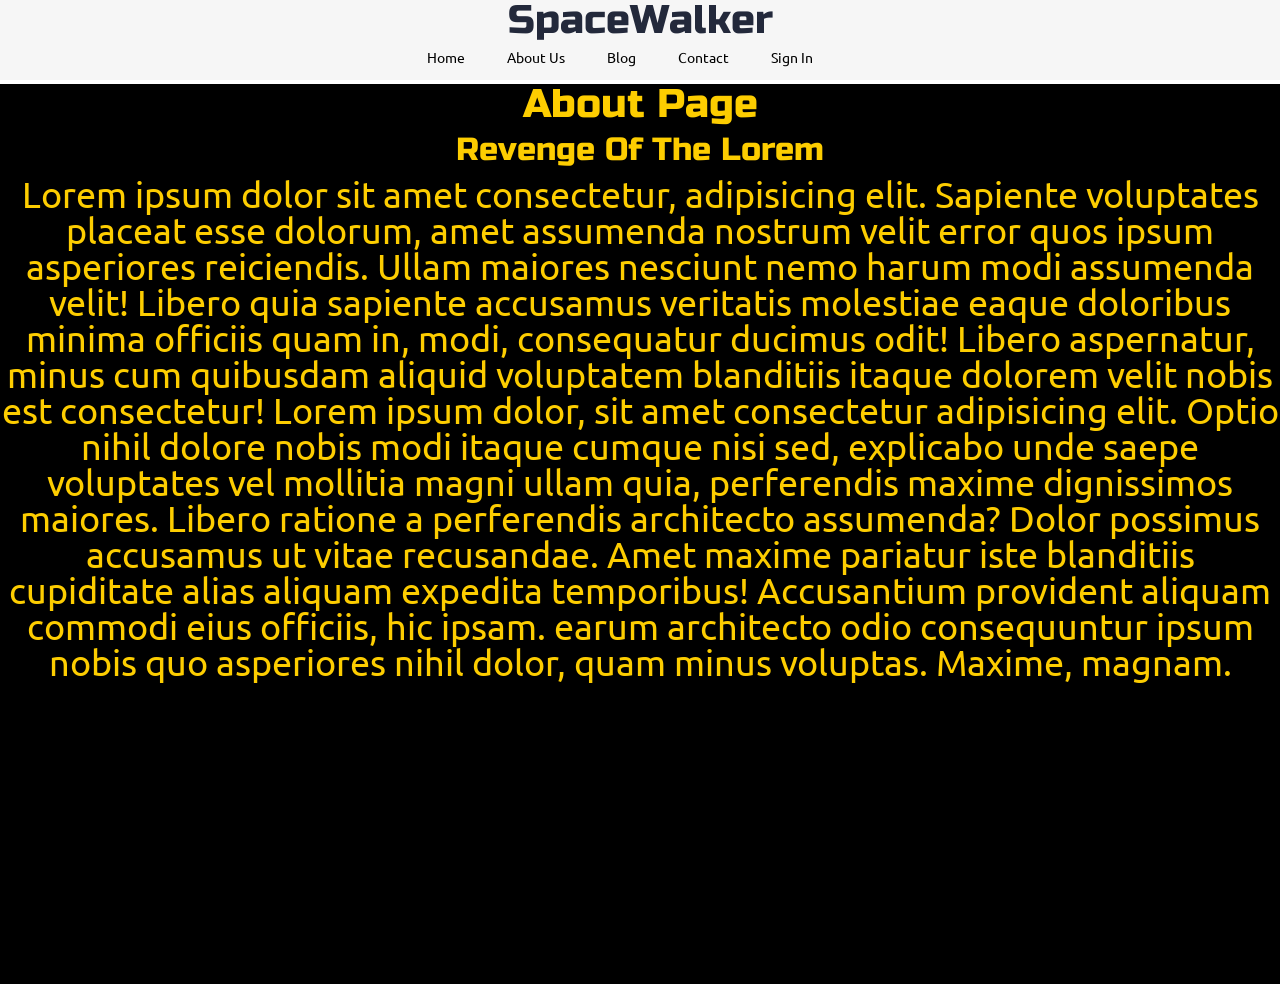
<file: about.html>
<!doctype html>

<html lang="en">
<head>
  <meta charset="utf-8">
  <!--Viewport-->
  <meta name="viewport" content="width=device-width, initial-scale=1.0">

  <title>SpaceWalkers</title>

  <link href="https://fonts.googleapis.com/css?family=Russo+One|Ubuntu" rel="stylesheet">
  <link href="css/index.css" rel="stylesheet">

  <!--[if lt IE 9]>
    <script src="https://cdnjs.cloudflare.com/ajax/libs/html5shiv/3.7.3/html5shiv.js"></script>
  <![endif]-->
</head>

<body>


      <!-- navigation code here -->

      <div class="space-nav">
            <h1>SpaceWalker</h1>
            <nav> <!--semantic html not needed-->
            <a href="index.html">Home</a>
            <a href="#">About Us</a>
            <a href=""> Blog</a>
            <a href="https://www.youtube.com/watch?v=oHg5SJYRHA0">Contact</a>
            <a href="">Sign In</a>
          </nav>
          </div>



  <div class="container about">
       


        <div class="stars"></div>
        <div class="twinkling"></div>
        <div class="clouds">
          <h1>About Page</h1>
          <h2>Revenge Of The Lorem </h2>
          <p>Lorem ipsum dolor sit amet consectetur, adipisicing elit. Sapiente voluptates placeat esse dolorum, amet assumenda nostrum velit error quos ipsum asperiores reiciendis. Ullam maiores nesciunt nemo harum modi assumenda velit!
          Libero quia sapiente accusamus veritatis molestiae eaque doloribus minima officiis quam in, modi, consequatur ducimus odit! Libero aspernatur, minus cum quibusdam aliquid voluptatem blanditiis itaque dolorem velit nobis est consectetur!
          Lorem ipsum dolor, sit amet consectetur adipisicing elit. Optio nihil dolore nobis modi itaque cumque nisi sed, explicabo unde saepe voluptates vel mollitia magni ullam quia, perferendis maxime dignissimos maiores.
          Libero ratione a perferendis architecto assumenda? Dolor possimus accusamus ut vitae recusandae. Amet maxime pariatur iste blanditiis cupiditate alias aliquam expedita temporibus! Accusantium provident aliquam commodi eius officiis, hic ipsam.
           earum architecto odio consequuntur ipsum nobis quo asperiores nihil dolor, quam minus voluptas. Maxime, magnam.
          </p>
        </div>



























  </div>
</body>
</file>
<file: css/index.css>
/* http://meyerweb.com/eric/tools/css/reset/ 
   v2.0 | 20110126
   License: none (public domain)
*/
html,
body,
div,
span,
applet,
object,
iframe,
h1,
h2,
h3,
h4,
h5,
h6,
p,
blockquote,
pre,
a,
abbr,
acronym,
address,
big,
cite,
code,
del,
dfn,
em,
img,
ins,
kbd,
q,
s,
samp,
small,
strike,
strong,
sub,
sup,
tt,
var,
b,
u,
i,
center,
dl,
dt,
dd,
ol,
ul,
li,
fieldset,
form,
label,
legend,
table,
caption,
tbody,
tfoot,
thead,
tr,
th,
td,
article,
aside,
canvas,
details,
embed,
figure,
figcaption,
footer,
header,
hgroup,
menu,
nav,
output,
ruby,
section,
summary,
time,
mark,
audio,
video {
  margin: 0;
  padding: 0;
  border: 0;
  font-size: 100%;
  font: inherit;
  vertical-align: baseline;
}
/* HTML5 display-role reset for older browsers */
article,
aside,
details,
figcaption,
figure,
footer,
header,
hgroup,
menu,
nav,
section {
  display: block;
}
body {
  line-height: 1;
}
ol,
ul {
  list-style: none;
}
blockquote,
q {
  quotes: none;
}
blockquote:before,
blockquote:after,
q:before,
q:after {
  content: '';
  content: none;
}
table {
  border-collapse: collapse;
  border-spacing: 0;
}
* {
  box-sizing: border-box;
}
html {
  font-size: 62.5%;
}
html,
body {
  font-family: 'Ubuntu', sans-serif;
  color: #5E6164;
}
h1,
h2,
h3,
h4,
h5 {
  font-family: 'Russo One', sans-serif;
  color: #23293B;
}
h1 {
  font-size: 4rem;
}
h2 {
  font-size: 3.2rem;
}
h3 {
  font-size: 2.8rem;
}
p {
  font-size: 1.6rem;
  line-height: 1.4;
}
.container {
  max-width: 800px;
  width: 100%;
  margin: 0 auto;
}
.space-nav {
  text-align: center;
  background-color: #F6F6F6;
  height: 8rem;
}
.space-nav h1 {
  padding-bottom: 1rem;
}
.space-nav a {
  padding-right: 4rem;
  text-decoration: none;
  font-size: 1.4rem;
  color: black;
}
@media (max-width: 500px) {
  .space-nav a {
    font-size: 1.5rem;
    padding-right: 1.6rem;
  }
}
footer {
  color: #22283B;
  background: #f4f4f4;
  padding: 20px 0;
  border: 1px double #e0e0e0;
  border-radius: 10px;
  display: flex;
  justify-content: center;
  align-items: center;
}
.home .intro h2 {
  padding: 15px;
}
.home .intro p {
  padding: 0 15px;
}
.home .main-header {
  border-radius: 1rem;
  width: 100%;
}
.home .space-images {
  display: flex;
  flex-wrap: wrap;
  width: 100%;
}
.home .space-images img {
  width: 28%;
  margin: 20px 2.5%;
  border-radius: 20px;
  height: 100%;
}
@media (max-width: 500px) {
  .home .space-images .sky {
    display: none;
  }
}
@media (max-width: 500px) {
  .home .space-images .launch {
    display: none;
  }
}
@media (max-width: 500px) {
  .home .space-images .blast {
    width: 92%;
  }
}
.home .visit-planets {
  padding: 15px;
}
.home .visit-planets h3 {
  margin-top: 11px;
}
.home .visit-planets p {
  margin-top: 13px;
}
.home .walk {
  margin-top: 60px;
  border-top: 1px solid #dee2e6;
  padding: 50px 60px;
  display: flex;
  justify-content: center;
  align-items: none;
  /* The popup form - hidden by default */
  /* Add styles to the form container */
  /* Full-width input fields */
  /* When the inputs get focus, do something */
  /* Add some hover effects to buttons */
}
@media (max-width: 500px) {
  .home .walk {
    display: flex;
    justify-content: center;
    align-items: center;
    flex-direction: column-reverse;
    position: relative;
    right: 1.1rem;
  }
}
.home .walk .walk-text {
  width: 50%;
}
@media (max-width: 500px) {
  .home .walk .walk-text {
    width: 124%;
    padding-top: 2rem;
  }
}
.home .walk .walk-text h3 {
  margin-bottom: 10px;
}
.home .walk .walk-text p {
  margin-bottom: 26px;
}
.home .walk .walk-text .btn {
  background: black;
  border-radius: 1rem;
  border: none;
  text-align: center;
  text-decoration: none;
  color: white;
  padding: 1.3rem;
  width: 10rem;
}
.home .walk .walk-text .btn:hover {
  background: red;
}
@media (max-width: 500px) {
  .home .walk .walk-text .btn {
    background: black;
    border-radius: 1rem;
    border: none;
    text-align: center;
    text-decoration: none;
    color: white;
    padding: 1.3rem;
    width: 100%;
    height: 6rem;
  }
  .home .walk .walk-text .btn:hover {
    background: red;
  }
}
.home .walk .form-popup {
  display: none;
  position: fixed;
  bottom: 0;
  right: 15px;
  border: 3px solid #f1f1f1;
  z-index: 9;
}
.home .walk .form-container {
  max-width: 300px;
  padding: 10px;
  background-color: white;
}
.home .walk .form-container .btn {
  /* Set a style for the submit/login button */
  background-color: #4CAF50;
  color: white;
  padding: 16px 20px;
  border: none;
  cursor: pointer;
  width: 100%;
  margin-bottom: 10px;
  opacity: 0.8;
}
.home .walk .form-container .cancel {
  /* Add a red background color to the cancel button */
  background-color: red;
}
.home .walk .form-container input[type=text],
.home .walk .form-container input[type=password] {
  width: 100%;
  padding: 15px;
  margin: 5px 0 22px 0;
  border: none;
  background: #f1f1f1;
}
.home .walk .form-container input[type=text]:focus,
.home .walk .form-container input[type=password]:focus {
  background-color: #ddd;
  outline: none;
}
.home .walk .form-container .btn:hover,
.home .walk .open-button:hover {
  opacity: 1;
}
.home .walk .walk-img {
  width: 46%;
  margin-left: 4%;
}
@media (max-width: 500px) {
  .home .walk .walk-img {
    width: 126%;
  }
}
.home .walk .walk-img img {
  width: 100%;
  height: auto;
  border-radius: 10px;
}
@keyframes move-twink-back {
  from {
    background-position: 0 0;
  }
  to {
    background-position: -10000px 5000px;
  }
}
@-webkit-keyframes move-twink-back {
  from {
    background-position: 0 0;
  }
  to {
    background-position: -10000px 5000px;
  }
}
@-moz-keyframes move-twink-back {
  from {
    background-position: 0 0;
  }
  to {
    background-position: -10000px 5000px;
  }
}
@-ms-keyframes move-twink-back {
  from {
    background-position: 0 0;
  }
  to {
    background-position: -10000px 5000px;
  }
}
@keyframes move-clouds-back {
  from {
    background-position: 0 0;
  }
  to {
    background-position: 10000px 0;
  }
}
@-webkit-keyframes move-clouds-back {
  from {
    background-position: 0 0;
  }
  to {
    background-position: 10000px 0;
  }
}
@-moz-keyframes move-clouds-back {
  from {
    background-position: 0 0;
  }
  to {
    background-position: 10000px 0;
  }
}
@-ms-keyframes move-clouds-back {
  from {
    background-position: 0;
  }
  to {
    background-position: 10000px 0;
  }
}
.about .stars,
.about .twinkling,
.about .clouds {
  position: absolute;
  top: 84px;
  left: 0;
  right: 0;
  bottom: 0;
  width: 100%;
  height: 100%;
  display: block;
}
.about .stars {
  background: #000 url(http://www.script-tutorials.com/demos/360/images/stars.png) repeat top center;
  z-index: 0;
}
.about .twinkling {
  background: transparent url(http://www.script-tutorials.com/demos/360/images/twinkling.png) repeat top center;
  z-index: 1;
  -moz-animation: move-twink-back 200s linear infinite;
  -ms-animation: move-twink-back 200s linear infinite;
  -o-animation: move-twink-back 200s linear infinite;
  -webkit-animation: move-twink-back 200s linear infinite;
  animation: move-twink-back 200s linear infinite;
}
.about .clouds {
  background: transparent url(http://www.script-tutorials.com/demos/360/images/clouds3.png) repeat top center;
  z-index: 3;
  -moz-animation: move-clouds-back 200s linear infinite;
  -ms-animation: move-clouds-back 200s linear infinite;
  -o-animation: move-clouds-back 200s linear infinite;
  -webkit-animation: move-clouds-back 200s linear infinite;
  animation: move-clouds-back 200s linear infinite;
}
.about .clouds h1,
.about .clouds h2,
.about .clouds p {
  color: #FDCD00;
  text-align: center;
  padding-bottom: 1rem;
}
.about .clouds p {
  font-size: 3.6rem;
  line-height: 1;
}
@media (max-width: 500px) {
  .about .clouds p {
    font-size: 1.6rem;
    line-height: 1;
  }
}
</file>
